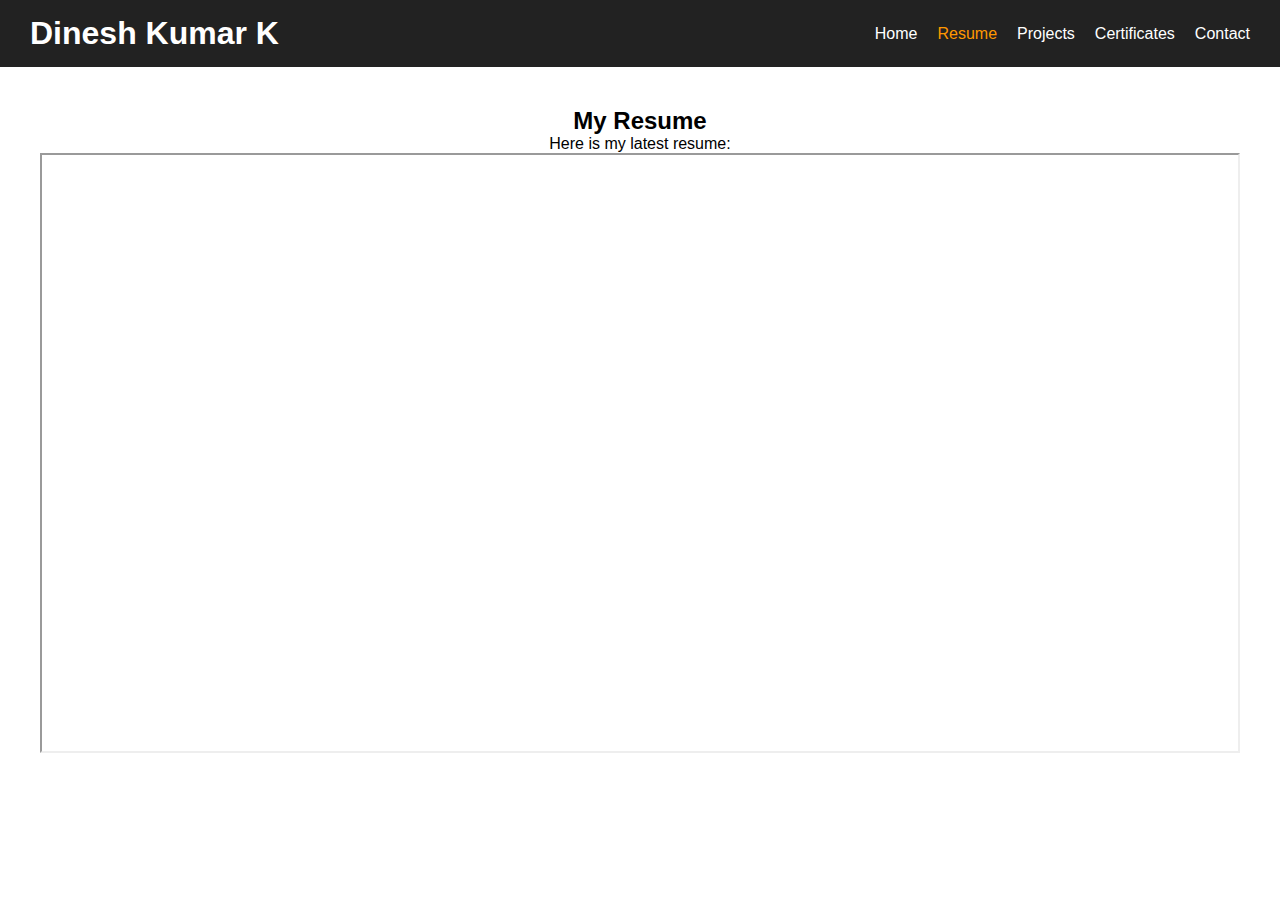
<file: Resume_dk/about.html>
<!DOCTYPE html>
<html lang="en">
<head>
  <meta charset="UTF-8">
  <meta name="viewport" content="width=device-width, initial-scale=1.0">
  <title>Resume - Dinesh Kumar K</title>
  <link rel="stylesheet" href="style.css">
</head>
<body>
  <header>
    <nav>
      <h1>Dinesh Kumar K</h1>
      <ul>
        <li><a href="index.html">Home</a></li>
        <li><a href="about.html" class="active">Resume</a></li>
        <li><a href="projects.html">Projects</a></li>
        <li><a href="certificates.html">Certificates</a></li>
        <li><a href="contact.html">Contact</a></li>
      </ul>
    </nav>
  </header>

  <section class="resume">
    <h2>My Resume</h2>
    <p>Here is my latest resume:</p>
    <iframe src="C:\Users\dines\OneDrive\Desktop\Resume_dk\assets\Dinesh Kumar _CV_20250823_142935_0000.pdf" width="100%" height="600px"></iframe>
  </section>
</body>
</html>
</file>
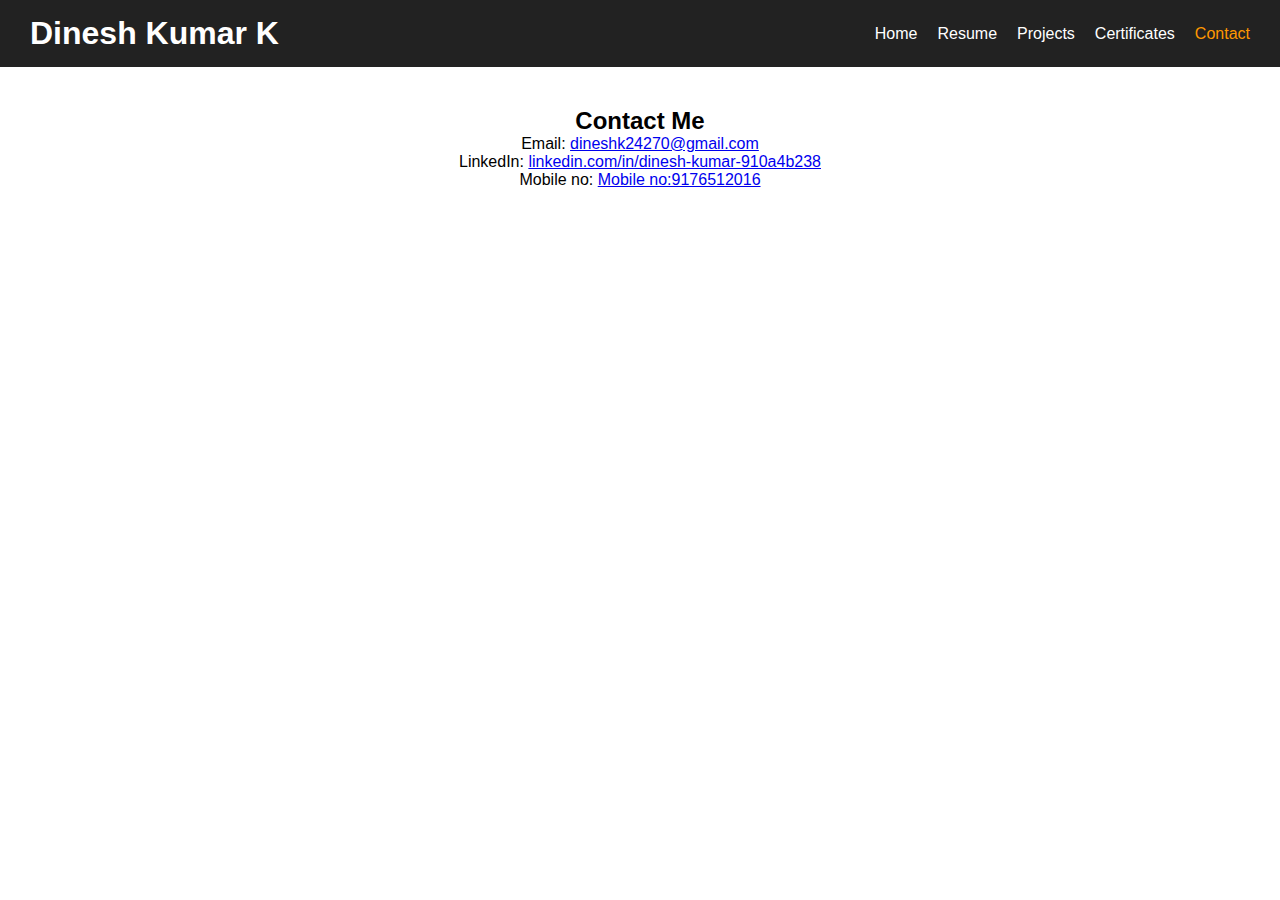
<file: Resume_dk/contact.html>
<!DOCTYPE html>
<html lang="en">
<head>
  <meta charset="UTF-8">
  <meta name="viewport" content="width=device-width, initial-scale=1.0">
  <title>Contact - Dinesh Kumar K</title>
  <link rel="stylesheet" href="style.css">
</head>
<body>
  <header>
    <nav>
      <h1>Dinesh Kumar K</h1>
      <ul>
        <li><a href="index.html">Home</a></li>
        <li><a href="about.html">Resume</a></li>
        <li><a href="projects.html">Projects</a></li>
        <li><a href="certificates.html">Certificates</a></li>
        <li><a href="contact.html" class="active">Contact</a></li>
      </ul>
    </nav>
  </header>

  <section class="contact">
    <h2>Contact Me</h2>
    <p>Email: <a href="mailto:dineshk24270@gmail.com">dineshk24270@gmail.com</a></p>
    <p>LinkedIn: <a href="https://linkedin.com/in/dinesh-kumar-910a4b238" target="_blank">linkedin.com/in/dinesh-kumar-910a4b238</a></p>
    <p>Mobile no: <a href="Mobile no:9176512016" target="_blank">Mobile no:9176512016</a></p>
  </section>
</body>
</html>
</file>
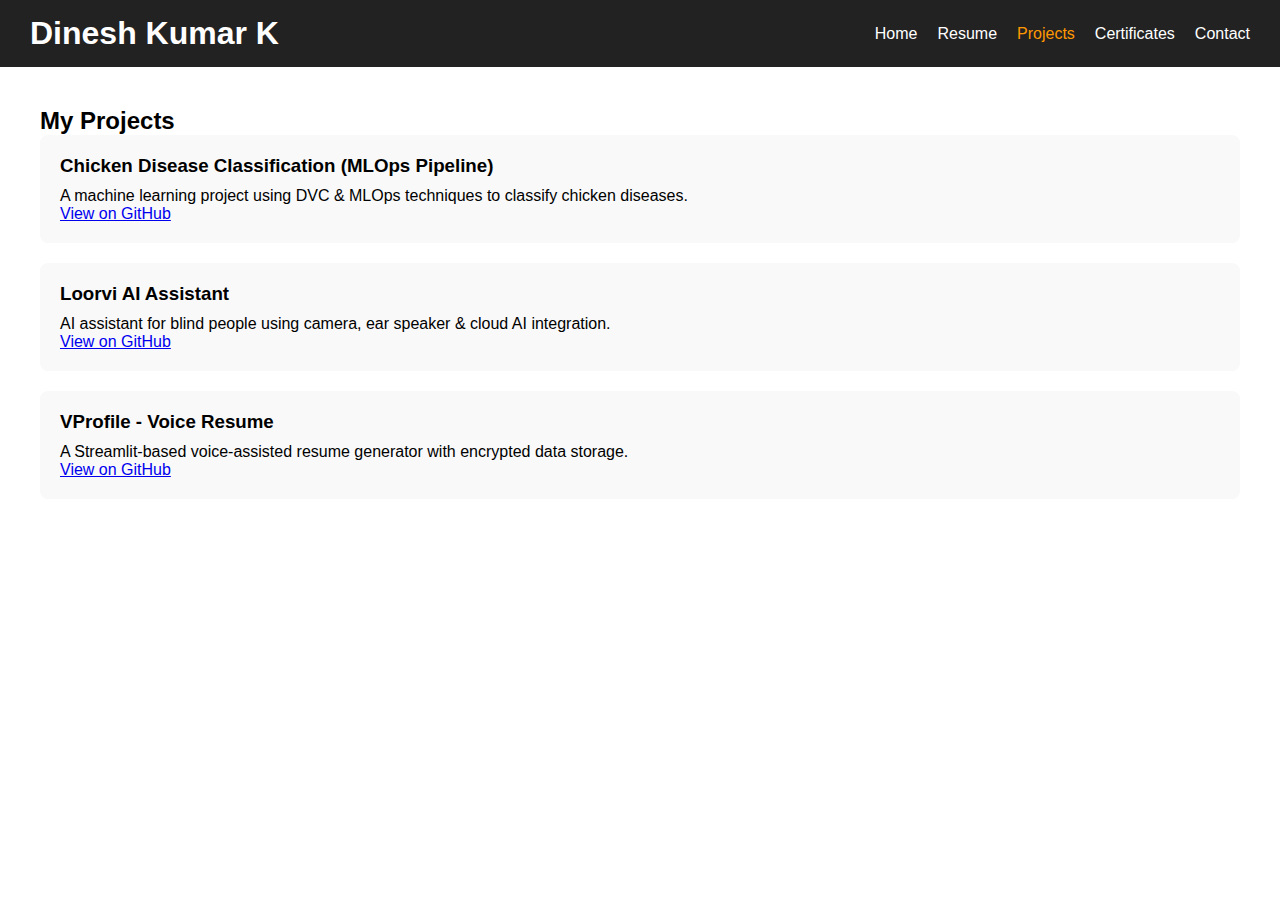
<file: Resume_dk/projects.html>
<!DOCTYPE html>
<html lang="en">
<head>
  <meta charset="UTF-8">
  <meta name="viewport" content="width=device-width, initial-scale=1.0">
  <title>Projects - Dinesh Kumar K</title>
  <link rel="stylesheet" href="style.css">
</head>
<body>
  <header>
    <nav>
      <h1>Dinesh Kumar K</h1>
      <ul>
        <li><a href="index.html">Home</a></li>
        <li><a href="about.html">Resume</a></li>
        <li><a href="projects.html" class="active">Projects</a></li>
        <li><a href="certificates.html">Certificates</a></li>
        <li><a href="contact.html">Contact</a></li>
      </ul>
    </nav>
  </header>

  <section class="projects">
    <h2>My Projects</h2>

    <div class="project-card">
      <h3>Chicken Disease Classification (MLOps Pipeline)</h3>
      <p>A machine learning project using DVC & MLOps techniques to classify chicken diseases.</p>
      <a href="https://github.com/yourusername/chicken-disease" target="_blank">View on GitHub</a>
    </div>

    <div class="project-card">
      <h3>Loorvi AI Assistant</h3>
      <p>AI assistant for blind people using camera, ear speaker & cloud AI integration.</p>
      <a href="https://github.com/yourusername/loorvi" target="_blank">View on GitHub</a>
    </div>

    <div class="project-card">
      <h3>VProfile - Voice Resume</h3>
      <p>A Streamlit-based voice-assisted resume generator with encrypted data storage.</p>
      <a href="https://github.com/yourusername/vprofile" target="_blank">View on GitHub</a>
    </div>

  </section>
</body>
</html>
</file>
<file: Resume_dk/style.css>
/* General Reset */
* {
  margin: 0;
  padding: 0;
  box-sizing: border-box;
  font-family: Arial, sans-serif;
}

/* Navbar */
header {
  background: #222;
  padding: 15px 30px;
}

header nav {
  display: flex;
  justify-content: space-between;
  align-items: center;
  color: #fff;
}

header nav ul {
  list-style: none;
  display: flex;
  gap: 20px;
}

header nav ul li a {
  text-decoration: none;
  color: #fff;
  transition: 0.3s;
}

header nav ul li a:hover,
header nav ul li a.active {
  color: #ff9800;
}

/* Hero Section */
.hero {
  text-align: center;
  padding: 50px;
  background: #f4f4f4;
}

.hero .profile-img {
  width: 150px;
  height: 150px;
  border-radius: 50%;
  margin-bottom: 20px;
}

.hero h2 {
  font-size: 24px;
  margin-bottom: 10px;
}

.hero p {
  font-size: 18px;
  margin-bottom: 20px;
  color: #333;
}

.hero .buttons {
  display: flex;
  justify-content: center;
  gap: 15px;
}

.btn {
  padding: 10px 20px;
  background: #ff9800;
  color: #fff;
  border-radius: 5px;
  text-decoration: none;
  transition: 0.3s;
}

.btn:hover {
  background: #e68900;
}

/* Resume Page */
.resume {
  padding: 40px;
  text-align: center;
}

/* Projects */
.projects {
  padding: 40px;
}

.project-card {
  background: #f9f9f9;
  padding: 20px;
  margin-bottom: 20px;
  border-radius: 8px;
}

.project-card h3 {
  margin-bottom: 10px;
}

/* Certificates */
.certificates {
  padding: 40px;
}

.cert-grid {
  display: flex;
  gap: 20px;
  flex-wrap: wrap;
}

.cert-card {
  width: 250px;
  text-align: center;
}

.cert-card img {
  width: 100%;
  border-radius: 8px;
}

/* Contact */
.contact {
  padding: 40px;
  text-align: center;
}
</file>
